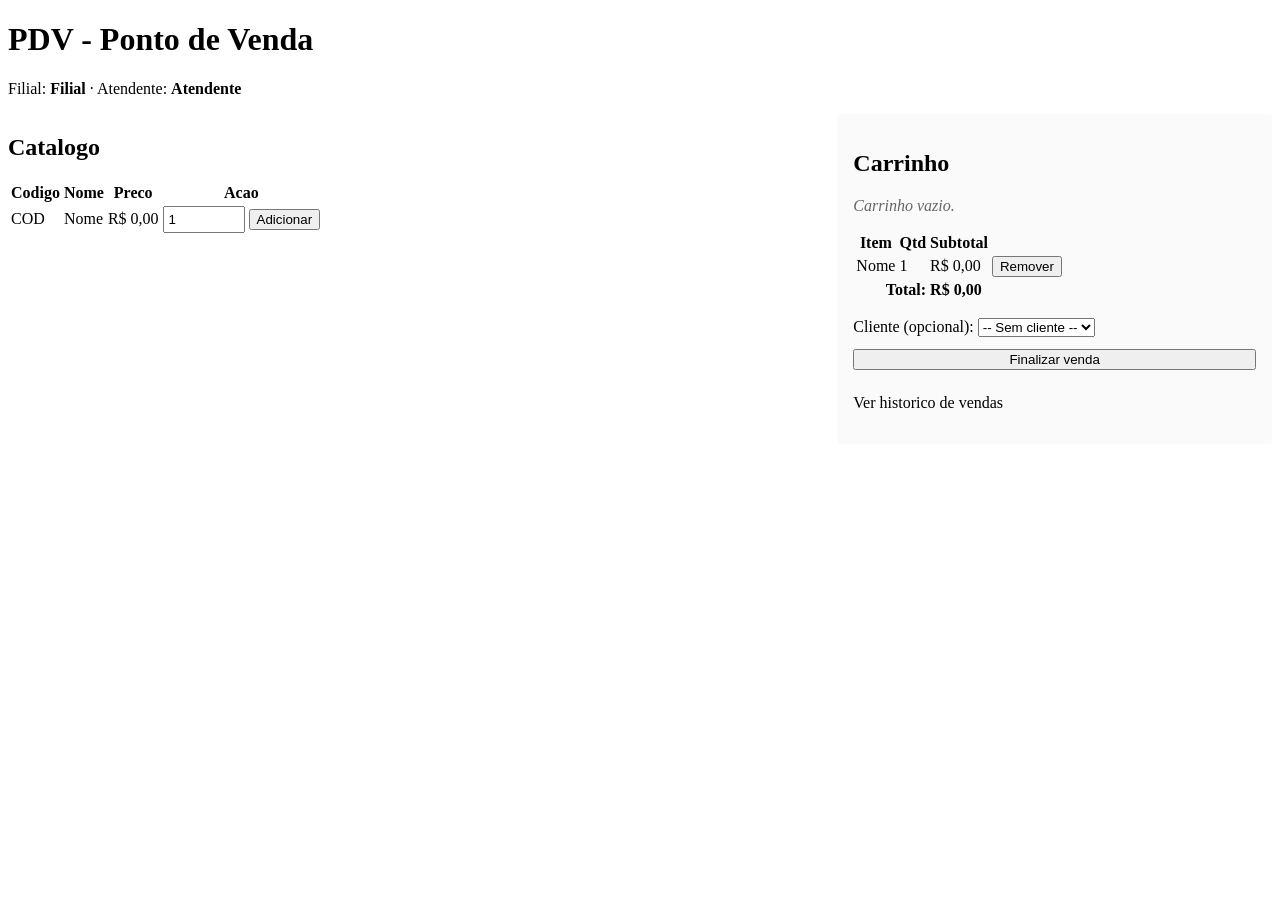
<file: src/main/resources/templates/pdv/index.html>
<!DOCTYPE html>
<html xmlns:th="http://www.thymeleaf.org"
      xmlns:layout="http://www.ultraq.net.nz/thymeleaf/layout"
      layout:decorate="~{layout}">
<head>
    <title>PDV - Ponto de Venda</title>
</head>
<body>
<main layout:fragment="content">

    <div th:replace="~{::header}"></div>

    <h1>PDV - Ponto de Venda</h1>
    <p th:if="${atendente != null}">
        Filial: <strong th:text="${atendente.filial.nome}">Filial</strong>
        &middot; Atendente: <strong th:text="${atendente.nome}">Atendente</strong>
    </p>

    <div th:if="${success}" class="alert alert-info" th:text="${success}"></div>
    <div th:if="${error}"   class="alert alert-error" th:text="${error}"></div>

    <div style="display:flex; gap:24px; align-items:flex-start;">

        <!-- Coluna esquerda: catalogo -->
        <section style="flex:2;">
            <h2>Catalogo</h2>
            <table>
                <thead>
                    <tr>
                        <th>Codigo</th>
                        <th>Nome</th>
                        <th>Preco</th>
                        <th>Acao</th>
                    </tr>
                </thead>
                <tbody>
                    <tr th:each="p : ${produtos}">
                        <td th:text="${p.codigo}">COD</td>
                        <td th:text="${p.nome}">Nome</td>
                        <td th:text="${#numbers.formatCurrency(p.preco)}">R$ 0,00</td>
                        <td>
                            <form th:action="@{/pdv/adicionar}" method="post" style="display:inline">
                                <input type="hidden" name="produtoId" th:value="${p.id}"/>
                                <input type="number" name="quantidade" value="1" min="1" max="999"
                                       style="width:70px; padding:4px;"/>
                                <button type="submit">Adicionar</button>
                            </form>
                        </td>
                    </tr>
                </tbody>
            </table>
        </section>

        <!-- Coluna direita: carrinho + finalizar -->
        <section style="flex:1; background:#fafafa; padding:16px; border-radius:4px;">
            <h2>Carrinho</h2>

            <p th:if="${carrinho.vazio}" style="font-style:italic; color:#666;">
                Carrinho vazio.
            </p>

            <table th:unless="${carrinho.vazio}">
                <thead>
                    <tr>
                        <th>Item</th>
                        <th>Qtd</th>
                        <th>Subtotal</th>
                        <th></th>
                    </tr>
                </thead>
                <tbody>
                    <tr th:each="item,iter : ${carrinho.itens}">
                        <td>
                            <span th:text="${mapaProdutos[item.produtoId]?.nome}">Nome</span>
                        </td>
                        <td th:text="${item.quantidade}">1</td>
                        <td th:text="${#numbers.formatCurrency(item.subtotal)}">R$ 0,00</td>
                        <td>
                            <form th:action="@{|/pdv/remover/${iter.index}|}" method="post" style="display:inline">
                                <button type="submit">Remover</button>
                            </form>
                        </td>
                    </tr>
                </tbody>
                <tfoot>
                    <tr>
                        <td colspan="2" style="text-align:right;"><strong>Total:</strong></td>
                        <td colspan="2">
                            <strong th:text="${#numbers.formatCurrency(carrinho.total())}">R$ 0,00</strong>
                        </td>
                    </tr>
                </tfoot>
            </table>

            <form th:action="@{/pdv/finalizar}" method="post"
                  th:unless="${carrinho.vazio}"
                  style="margin-top:16px;">
                <label for="clienteId">Cliente (opcional):</label>
                <select name="clienteId" id="clienteId">
                    <option value="">-- Sem cliente --</option>
                    <option th:each="c : ${clientes}"
                            th:value="${c.id}"
                            th:text="${c.nome}">Cliente</option>
                </select>
                <button type="submit" style="margin-top:12px; width:100%;">Finalizar venda</button>
            </form>

            <p style="margin-top:24px;">
                <a th:href="@{/pdv/historico}">Ver historico de vendas</a>
            </p>
        </section>

    </div>

</main>
</body>
</html>
</file>
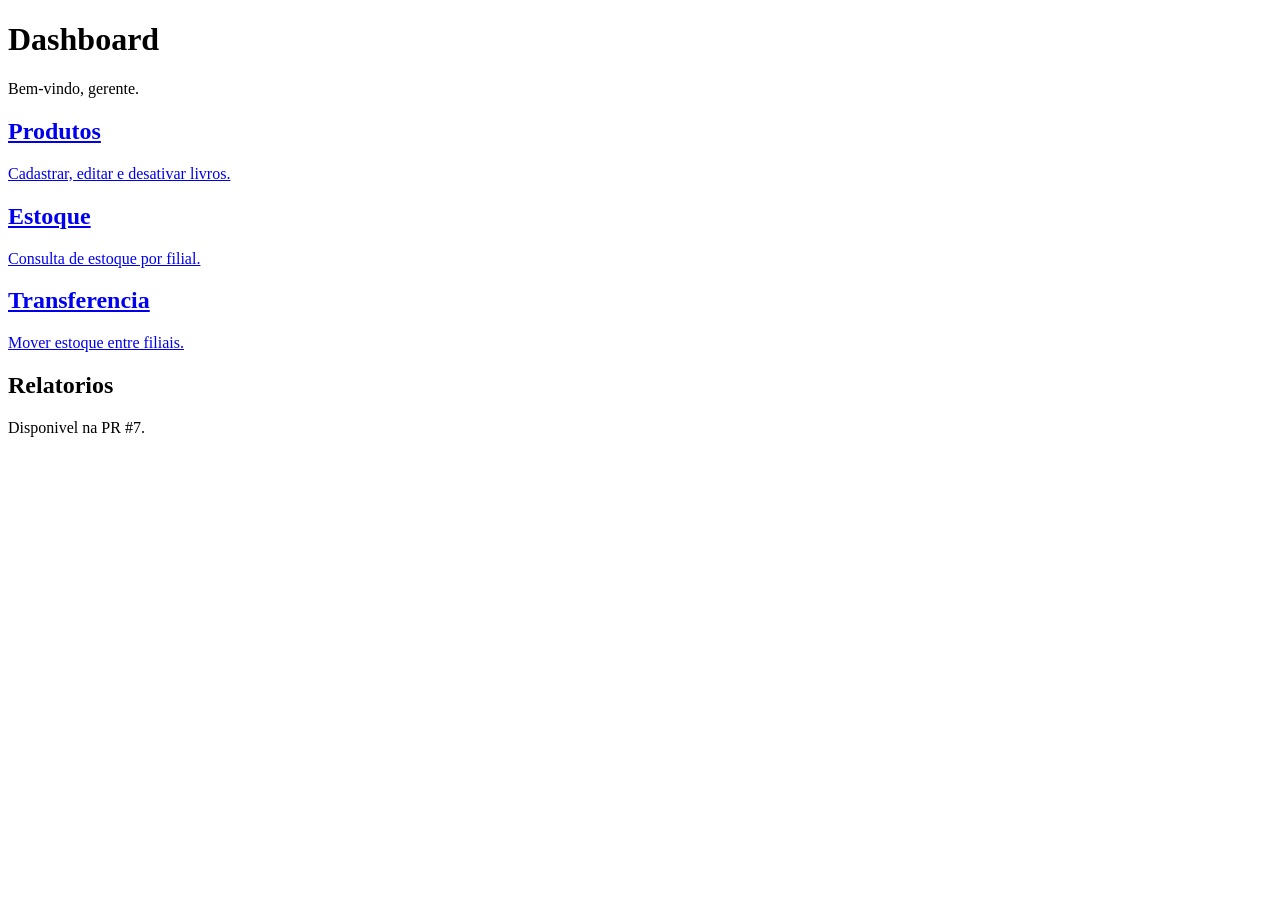
<file: src/main/resources/templates/dashboard.html>
<!DOCTYPE html>
<html xmlns:th="http://www.thymeleaf.org"
      xmlns:layout="http://www.ultraq.net.nz/thymeleaf/layout"
      xmlns:sec="http://www.thymeleaf.org/extras/spring-security"
      layout:decorate="~{layout}">
<head>
    <title>Dashboard</title>
</head>
<body>
<main class="container" layout:fragment="content">
    <h1>Dashboard</h1>
    <p>Bem-vindo, <span th:text="${nomeUsuario}">gerente</span>.</p>

    <div class="dashboard-grid" sec:authorize="hasRole('GERENTE')">
        <a href="/dashboard/produtos" class="dashboard-card">
            <h2>Produtos</h2>
            <p>Cadastrar, editar e desativar livros.</p>
        </a>
        <a href="/dashboard/estoque" class="dashboard-card">
            <h2>Estoque</h2>
            <p>Consulta de estoque por filial.</p>
        </a>
        <a href="/dashboard/transferencia" class="dashboard-card">
            <h2>Transferencia</h2>
            <p>Mover estoque entre filiais.</p>
        </a>
        <div class="dashboard-card disabled">
            <h2>Relatorios</h2>
            <p>Disponivel na PR #7.</p>
        </div>
    </div>
</main>
</body>
</html>
</file>
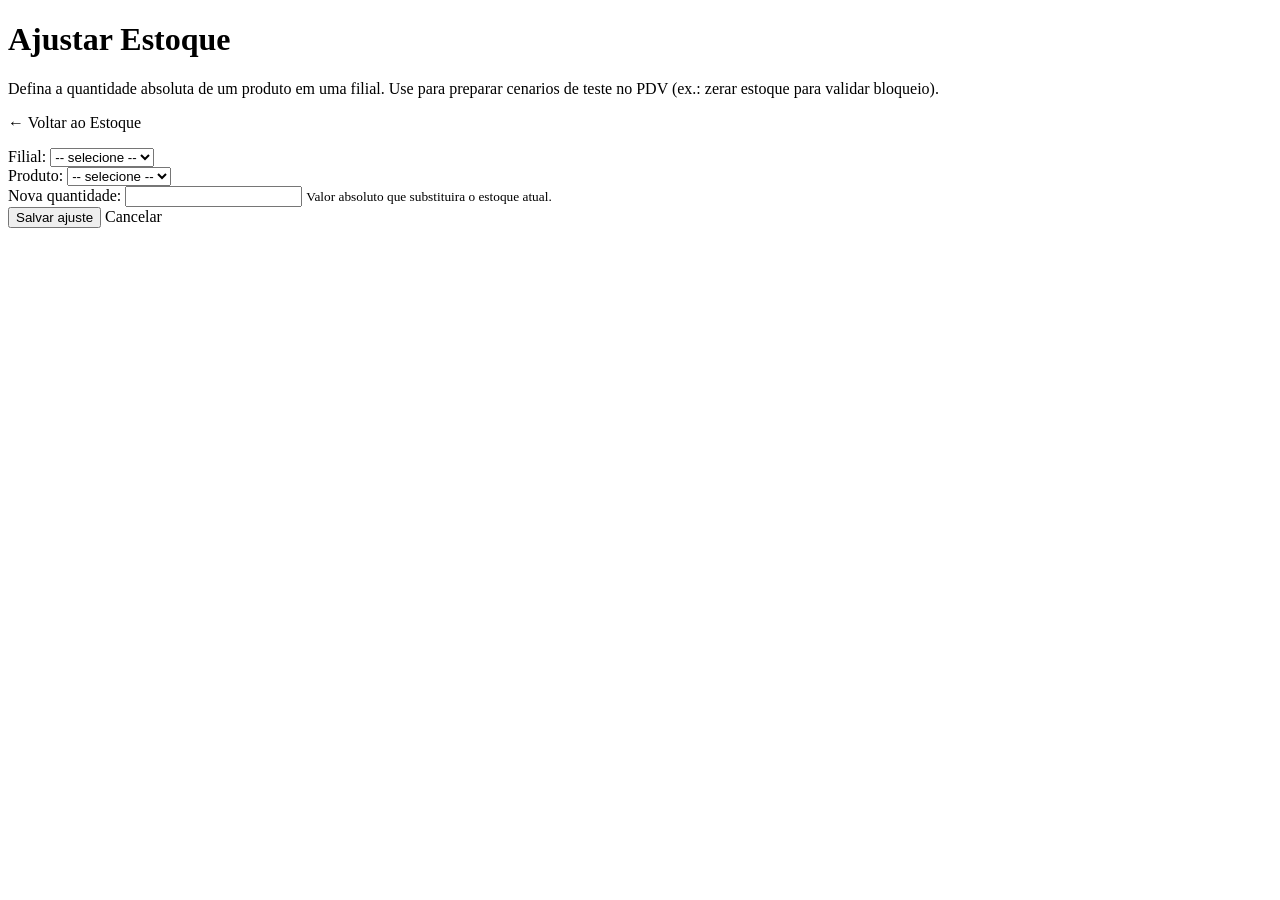
<file: src/main/resources/templates/estoque-ajustar.html>
<!DOCTYPE html>
<html xmlns:th="http://www.thymeleaf.org"
      xmlns:layout="http://www.ultraq.net.nz/thymeleaf/layout"
      layout:decorate="~{layout}">
<head>
    <title>Ajustar Estoque</title>
    <link rel="stylesheet" th:href="@{/css/app.css}"/>
</head>
<body>
<main layout:fragment="content">

    <h1>Ajustar Estoque</h1>

    <p class="muted">
        Defina a quantidade absoluta de um produto em uma filial. Use para preparar
        cenarios de teste no PDV (ex.: zerar estoque para validar bloqueio).
    </p>

    <p><a th:href="@{/dashboard/estoque}" class="btn">&larr; Voltar ao Estoque</a></p>

    <div th:if="${success}" class="alert alert-success" th:text="${success}"></div>
    <div th:if="${error}"   class="alert alert-error"   th:text="${error}"></div>

    <form th:action="@{/dashboard/estoque/ajustar}"
          method="post"
          class="transferencia-form">

        <div class="form-group">
            <label for="filialId">Filial:</label>
            <select id="filialId" name="filialId" required class="form-control">
                <option value="">-- selecione --</option>
                <option th:each="f : ${filiais}"
                        th:value="${f.id}"
                        th:text="${f.nome}"
                        th:selected="${filialIdSelecionada != null and filialIdSelecionada == f.id}">
                    Filial
                </option>
            </select>
        </div>

        <div class="form-group">
            <label for="produtoId">Produto:</label>
            <select id="produtoId" name="produtoId" required class="form-control">
                <option value="">-- selecione --</option>
                <option th:each="p : ${produtos}"
                        th:value="${p.id}"
                        th:text="${p.codigo + ' - ' + p.nome}">Produto</option>
            </select>
        </div>

        <div class="form-group">
            <label for="quantidade">Nova quantidade:</label>
            <input type="number" id="quantidade" name="quantidade"
                   min="0" required class="form-control"/>
            <small class="muted">Valor absoluto que substituira o estoque atual.</small>
        </div>

        <div class="form-actions">
            <button type="submit" class="btn btn-primary">Salvar ajuste</button>
            <a th:href="@{/dashboard/estoque}" class="btn">Cancelar</a>
        </div>
    </form>

</main>
</body>
</html>
</file>
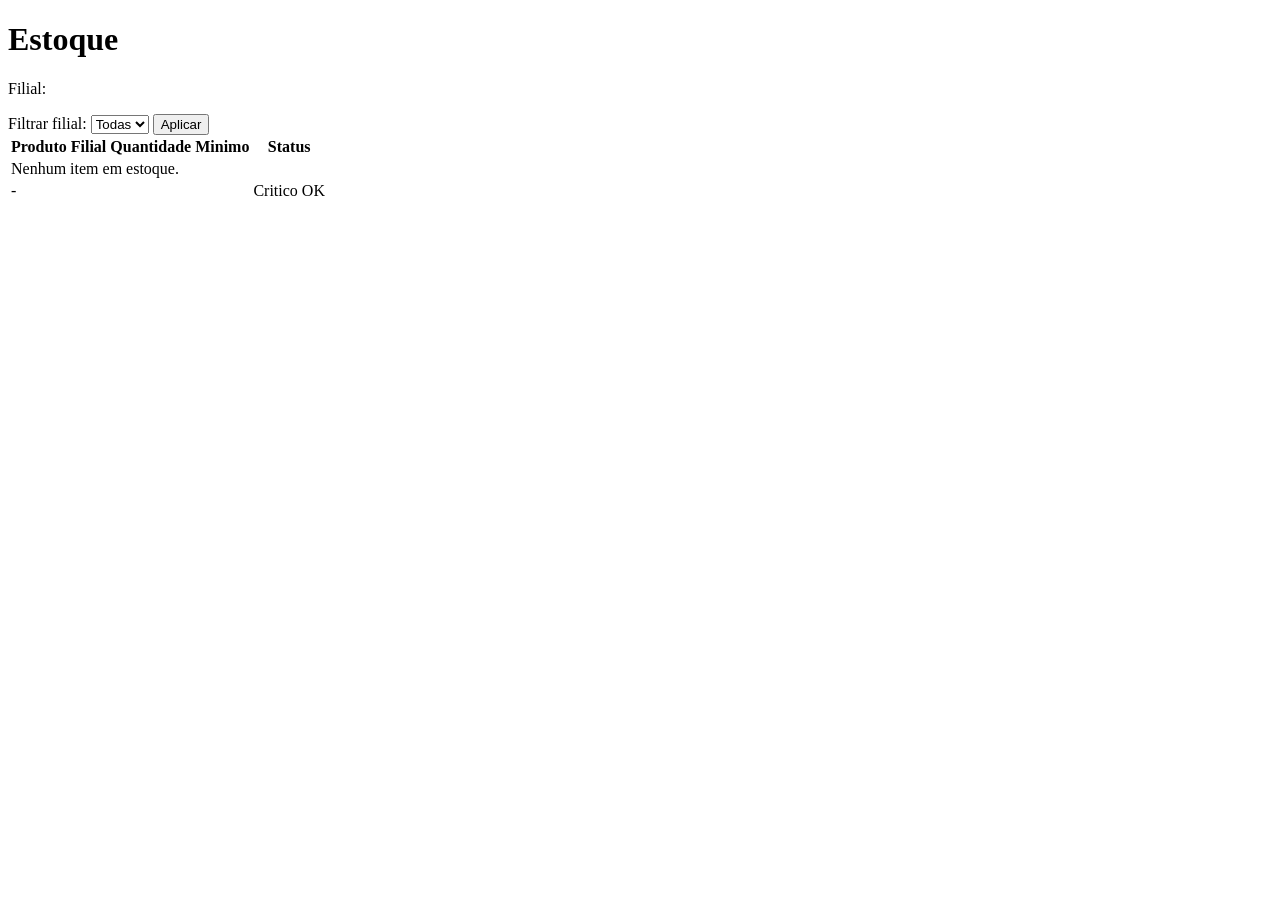
<file: src/main/resources/templates/estoque.html>
<!DOCTYPE html>
<html xmlns:th="http://www.thymeleaf.org"
      xmlns:layout="http://www.ultraq.net.nz/thymeleaf/layout"
      layout:decorate="~{layout}">
<head>
    <title>Estoque</title>
</head>
<body>
<main class="container" layout:fragment="content">
    <h1>Estoque</h1>

    <p th:if="${filialSelecionada != null}">
        Filial: <strong th:text="${filialSelecionada.nome}"></strong>
    </p>

    <form th:if="${isGerente}" method="get" action="/dashboard/estoque" class="form-inline">
        <label for="filialId">Filtrar filial:</label>
        <select id="filialId" name="filialId" class="form-control">
            <option value="">Todas</option>
            <option th:each="f : ${filiais}"
                    th:value="${f.id}"
                    th:text="${f.nome}"
                    th:selected="${filialSelecionada != null and filialSelecionada.id == f.id}">
            </option>
        </select>
        <button type="submit" class="btn btn-primary">Aplicar</button>
    </form>

    <div th:if="${success}" class="alert alert-success" th:text="${success}"></div>
    <div th:if="${error}" class="alert alert-error" th:text="${error}"></div>

    <table class="table">
        <thead>
            <tr>
                <th>Produto</th>
                <th>Filial</th>
                <th class="num">Quantidade</th>
                <th class="num">Minimo</th>
                <th>Status</th>
            </tr>
        </thead>
        <tbody>
            <tr th:if="${#lists.isEmpty(linhas)}">
                <td colspan="5">Nenhum item em estoque.</td>
            </tr>
            <tr th:each="l : ${linhas}"
                th:classappend="${l.critico} ? 'critico' : ''">
                <td>
                    <strong th:text="${l.produtoCodigo}"></strong> -
                    <span th:text="${l.produtoNome}"></span>
                </td>
                <td th:text="${l.filialNome}"></td>
                <td class="num" th:text="${l.quantidade}"></td>
                <td class="num" th:text="${l.estoqueMinimo}"></td>
                <td>
                    <span th:if="${l.critico}" class="badge critico">Critico</span>
                    <span th:unless="${l.critico}" class="badge ok">OK</span>
                </td>
            </tr>
        </tbody>
    </table>
</main>
</body>
</html>
</file>
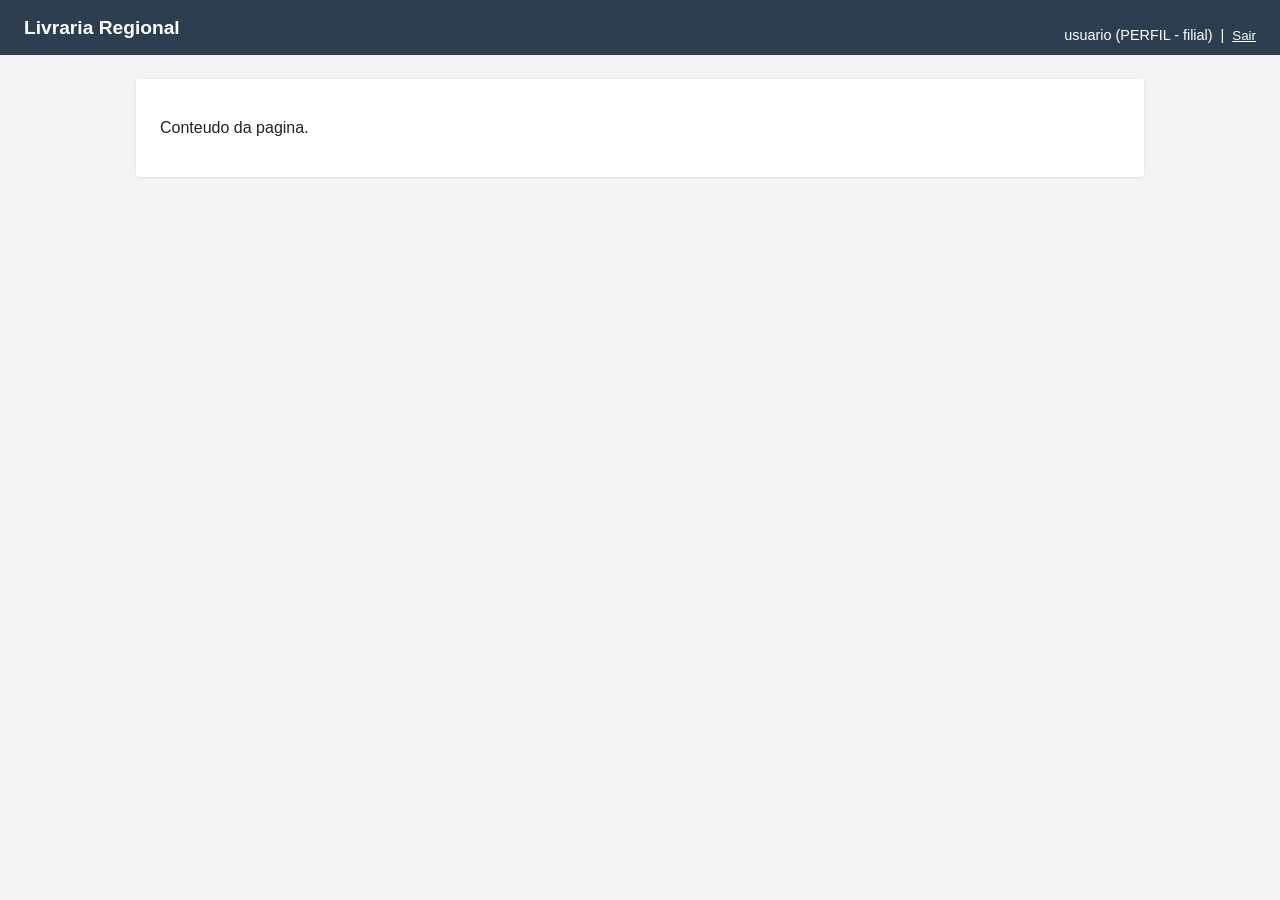
<file: src/main/resources/templates/layout.html>
<!DOCTYPE html>
<html xmlns:th="http://www.thymeleaf.org"
      xmlns:sec="http://www.thymeleaf.org/extras/spring-security">
<head>
    <meta charset="UTF-8"/>
    <title>Livraria Regional</title>
    <style>
        /* CSS minimo inline para a PR #4. Estilos proprios entram em PR futura. */
        body { font-family: Arial, sans-serif; margin: 0; background: #f4f4f4; color: #222; }
        header { background: #2c3e50; color: #fff; padding: 12px 24px;
                 display: flex; justify-content: space-between; align-items: center; }
        header h1 { margin: 0; font-size: 1.2rem; }
        header .user { font-size: 0.9rem; }
        main { max-width: 960px; margin: 24px auto; background: #fff;
               padding: 24px; border-radius: 4px; box-shadow: 0 1px 3px rgba(0,0,0,0.1); }
        .login-box { max-width: 360px; margin: 80px auto; background: #fff;
                     padding: 32px; border-radius: 4px;
                     box-shadow: 0 1px 3px rgba(0,0,0,0.15); }
        .login-box h2 { margin-top: 0; }
        label { display: block; margin-top: 12px; font-weight: bold; }
        input[type=text], input[type=password] { width: 100%; padding: 8px;
                                                  box-sizing: border-box; margin-top: 4px; }
        button { margin-top: 16px; padding: 10px 16px; background: #2c3e50;
                 color: #fff; border: 0; cursor: pointer; border-radius: 4px; }
        button:hover { background: #1a252f; }
        .alert { padding: 10px; border-radius: 4px; margin-bottom: 12px; }
        .alert-error { background: #f8d7da; color: #721c24; }
        .alert-info  { background: #d1ecf1; color: #0c5460; }
        a.logout { color: #fff; text-decoration: underline; }
    </style>
</head>
<body>

<!-- Fragmento de cabecalho: aparece em todas as paginas autenticadas.
     sec:authorize garante que o bloco SOBE apenas quando ha usuario. -->
<header th:fragment="header">
    <h1>Livraria Regional</h1>
    <div class="user" sec:authorize="isAuthenticated()">
        <span th:text="${nomeUsuario}">usuario</span>
        (<span th:text="${perfilUsuario}">PERFIL</span> -
         <span th:text="${filialUsuario}">filial</span>)
        &nbsp;|&nbsp;
        <form th:action="@{/logout}" method="post" style="display:inline">
            <button type="submit" style="background:transparent;border:0;color:#fff;
                                          text-decoration:underline;cursor:pointer;padding:0">
                Sair
            </button>
        </form>
    </div>
</header>

<main layout:fragment="content">
    <!-- Cada pagina substitu este fragmento "content" com seu conteudo. -->
    <p>Conteudo da pagina.</p>
</main>

</body>
</html>
</file>
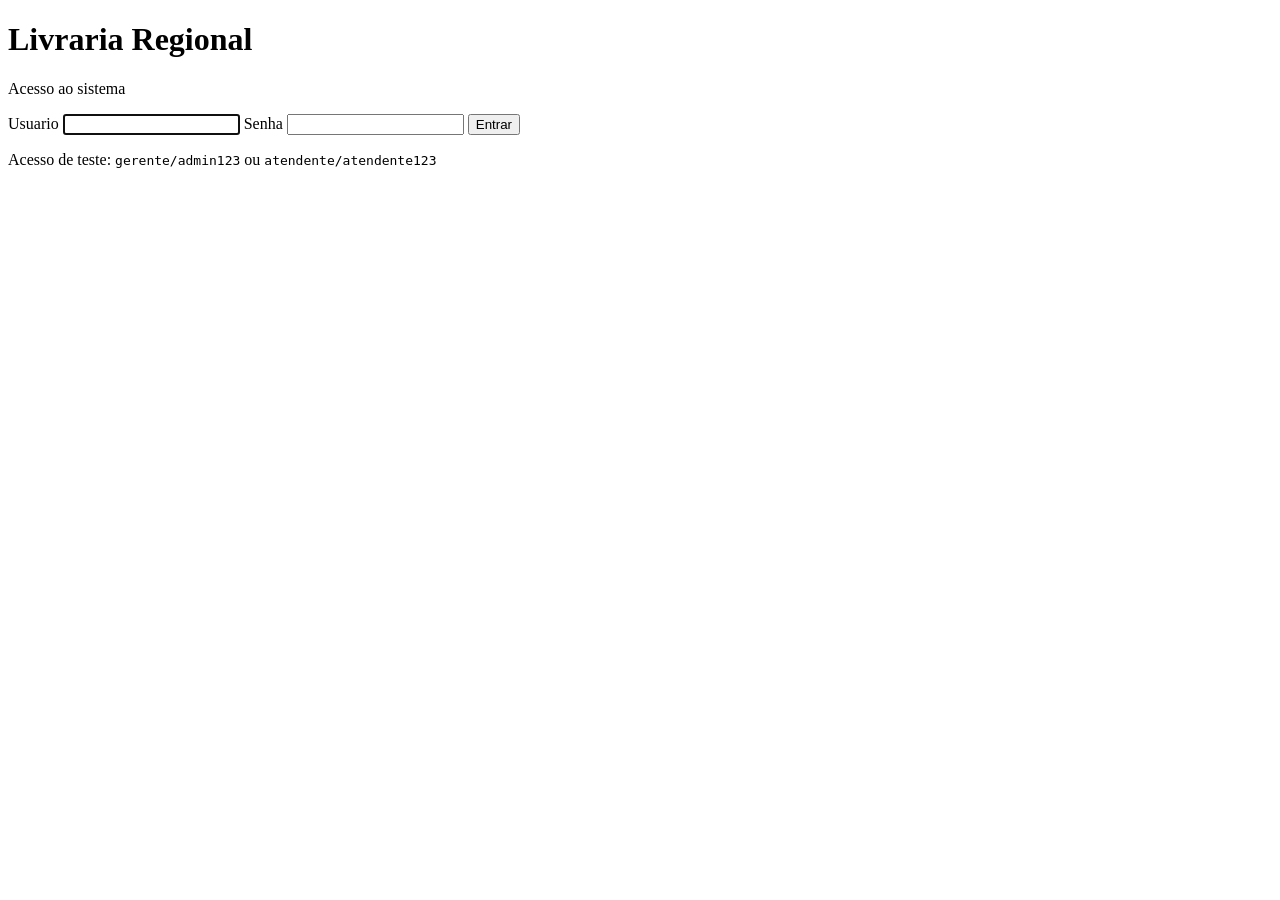
<file: src/main/resources/templates/login.html>
<!DOCTYPE html>
<html xmlns:th="http://www.thymeleaf.org">
<head>
    <meta charset="UTF-8">
    <title>Login - Livraria Regional</title>
    <link rel="stylesheet" th:href="@{/css/app.css}">
</head>
<body class="login-page">

<main class="login-card">
    <h1>Livraria Regional</h1>
    <p class="subtitle">Acesso ao sistema</p>

    <div th:if="${error}"  class="alert alert-error"   th:text="${error}"></div>
    <div th:if="${message}" class="alert alert-success" th:text="${message}"></div>

    <form th:action="@{/login}" method="post" class="login-form">
        <label for="login">Usuario</label>
        <input id="login" name="login" type="text" required autofocus>

        <label for="senha">Senha</label>
        <input id="senha" name="senha" type="password" required>

        <button type="submit">Entrar</button>
    </form>

    <p class="hint">Acesso de teste: <code>gerente/admin123</code> ou <code>atendente/atendente123</code></p>
</main>

</body>
</html>
</file>
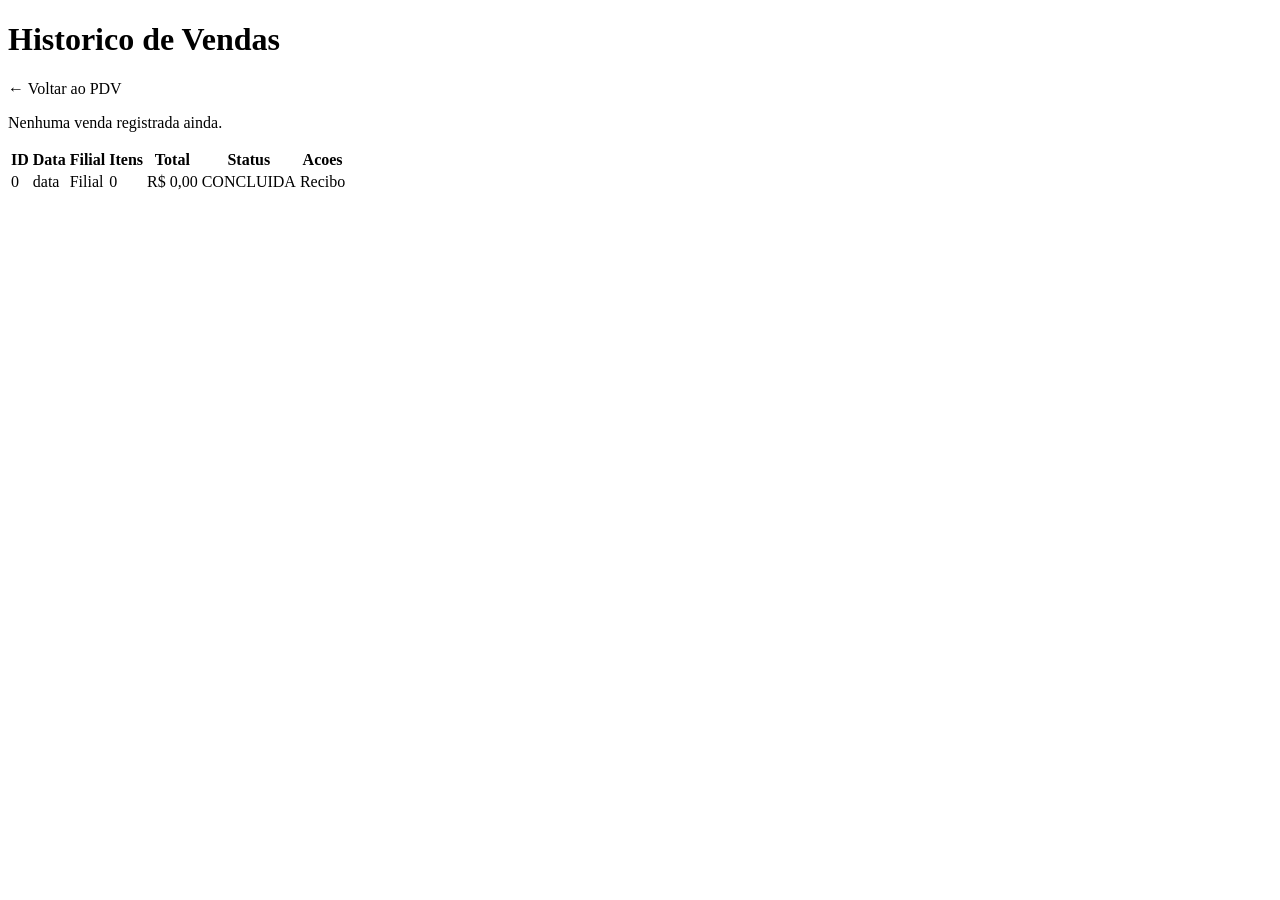
<file: src/main/resources/templates/pdv/historico.html>
<!DOCTYPE html>
<html xmlns:th="http://www.thymeleaf.org"
      xmlns:layout="http://www.ultraq.net.nz/thymeleaf/layout"
      layout:decorate="~{layout}">
<head>
    <title>Historico de Vendas</title>
</head>
<body>
<main layout:fragment="content">

    <h1>Historico de Vendas</h1>

    <p>
        <a th:href="@{/pdv}">&larr; Voltar ao PDV</a>
    </p>

    <p th:if="${#lists.isEmpty(vendas)}">
        Nenhuma venda registrada ainda.
    </p>

    <table th:if="${not #lists.isEmpty(vendas)}">
        <thead>
            <tr>
                <th>ID</th>
                <th>Data</th>
                <th>Filial</th>
                <th>Itens</th>
                <th>Total</th>
                <th>Status</th>
                <th>Acoes</th>
            </tr>
        </thead>
        <tbody>
            <tr th:each="v : ${vendas}">
                <td th:text="${v.id}">0</td>
                <td th:text="${#temporals.format(v.dataVenda, 'dd/MM/yyyy HH:mm')}">data</td>
                <td th:text="${v.filial.nome}">Filial</td>
                <td th:text="${#lists.size(v.itens)}">0</td>
                <td th:text="${#numbers.formatCurrency(v.total)}">R$ 0,00</td>
                <td th:text="${v.status}">CONCLUIDA</td>
                <td>
                    <a th:href="@{/pdv/recibo/{id}(id=${v.id})}">Recibo</a>
                </td>
            </tr>
        </tbody>
    </table>

</main>
</body>
</html>
</file>
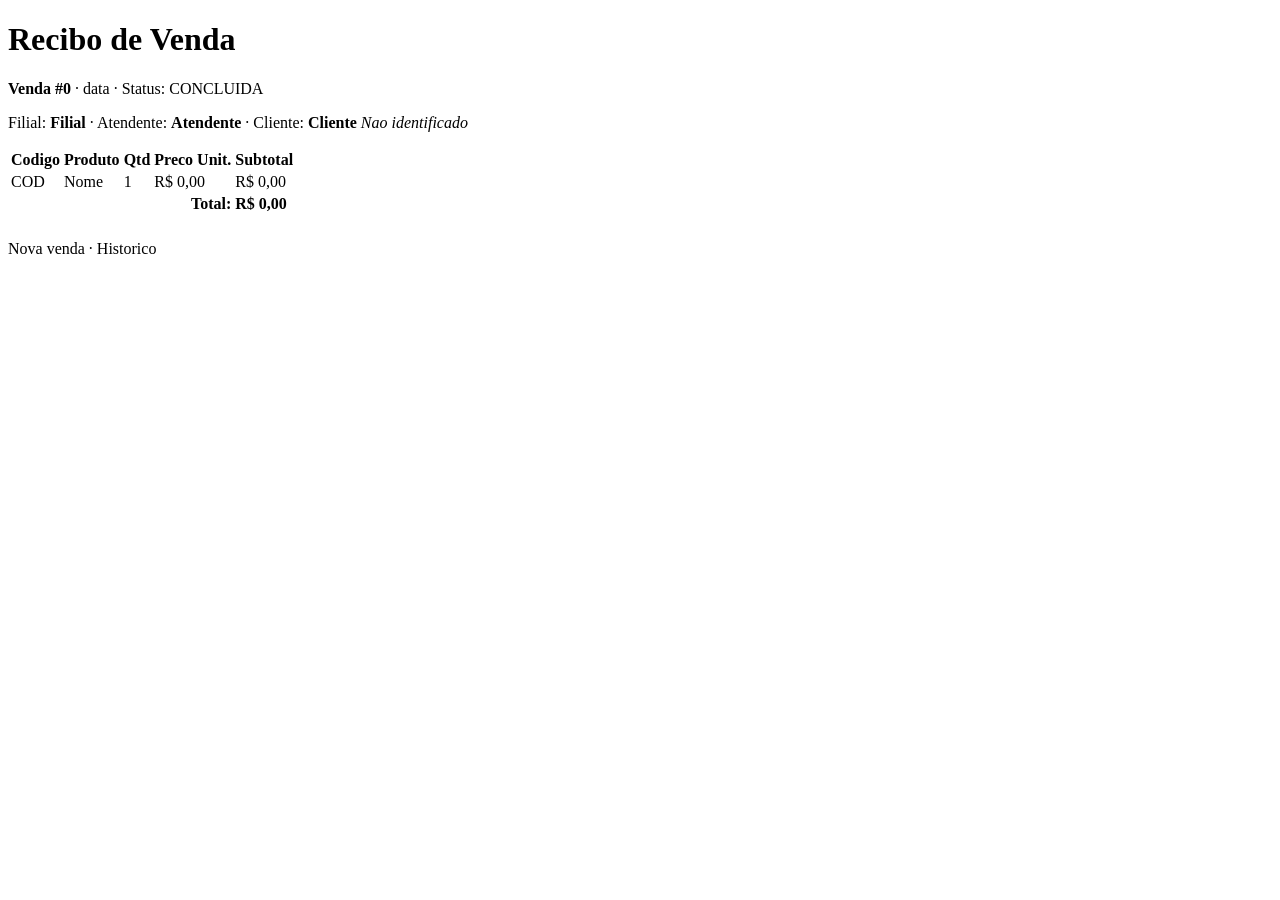
<file: src/main/resources/templates/pdv/recibo.html>
<!DOCTYPE html>
<html xmlns:th="http://www.thymeleaf.org"
      xmlns:layout="http://www.ultraq.net.nz/thymeleaf/layout"
      layout:decorate="~{layout}">
<head>
    <title>Recibo de Venda</title>
</head>
<body>
<main layout:fragment="content">

    <h1>Recibo de Venda</h1>

    <p>
        <strong>Venda #<span th:text="${venda.id}">0</span></strong>
        &middot;
        <span th:text="${#temporals.format(venda.dataVenda, 'dd/MM/yyyy HH:mm')}">data</span>
        &middot;
        Status: <span th:text="${venda.status}">CONCLUIDA</span>
    </p>

    <p>
        Filial: <strong th:text="${venda.filial.nome}">Filial</strong>
        &middot;
        Atendente: <strong th:text="${venda.usuario.nome}">Atendente</strong>
        &middot;
        Cliente:
        <strong th:if="${venda.cliente != null}" th:text="${venda.cliente.nome}">Cliente</strong>
        <em th:if="${venda.cliente == null}">Nao identificado</em>
    </p>

    <table>
        <thead>
            <tr>
                <th>Codigo</th>
                <th>Produto</th>
                <th>Qtd</th>
                <th>Preco Unit.</th>
                <th>Subtotal</th>
            </tr>
        </thead>
        <tbody>
            <tr th:each="item : ${venda.itens}">
                <td th:text="${item.produto.codigo}">COD</td>
                <td th:text="${item.produto.nome}">Nome</td>
                <td th:text="${item.quantidade}">1</td>
                <td th:text="${#numbers.formatCurrency(item.precoUnitario)}">R$ 0,00</td>
                <td th:text="${#numbers.formatCurrency(item.subtotal)}">R$ 0,00</td>
            </tr>
        </tbody>
        <tfoot>
            <tr>
                <td colspan="4" style="text-align:right;"><strong>Total:</strong></td>
                <td>
                    <strong th:text="${#numbers.formatCurrency(venda.total)}">R$ 0,00</strong>
                </td>
            </tr>
        </tfoot>
    </table>

    <p style="margin-top:24px;">
        <a th:href="@{/pdv}">Nova venda</a>
        &middot;
        <a th:href="@{/pdv/historico}">Historico</a>
    </p>

</main>
</body>
</html>
</file>
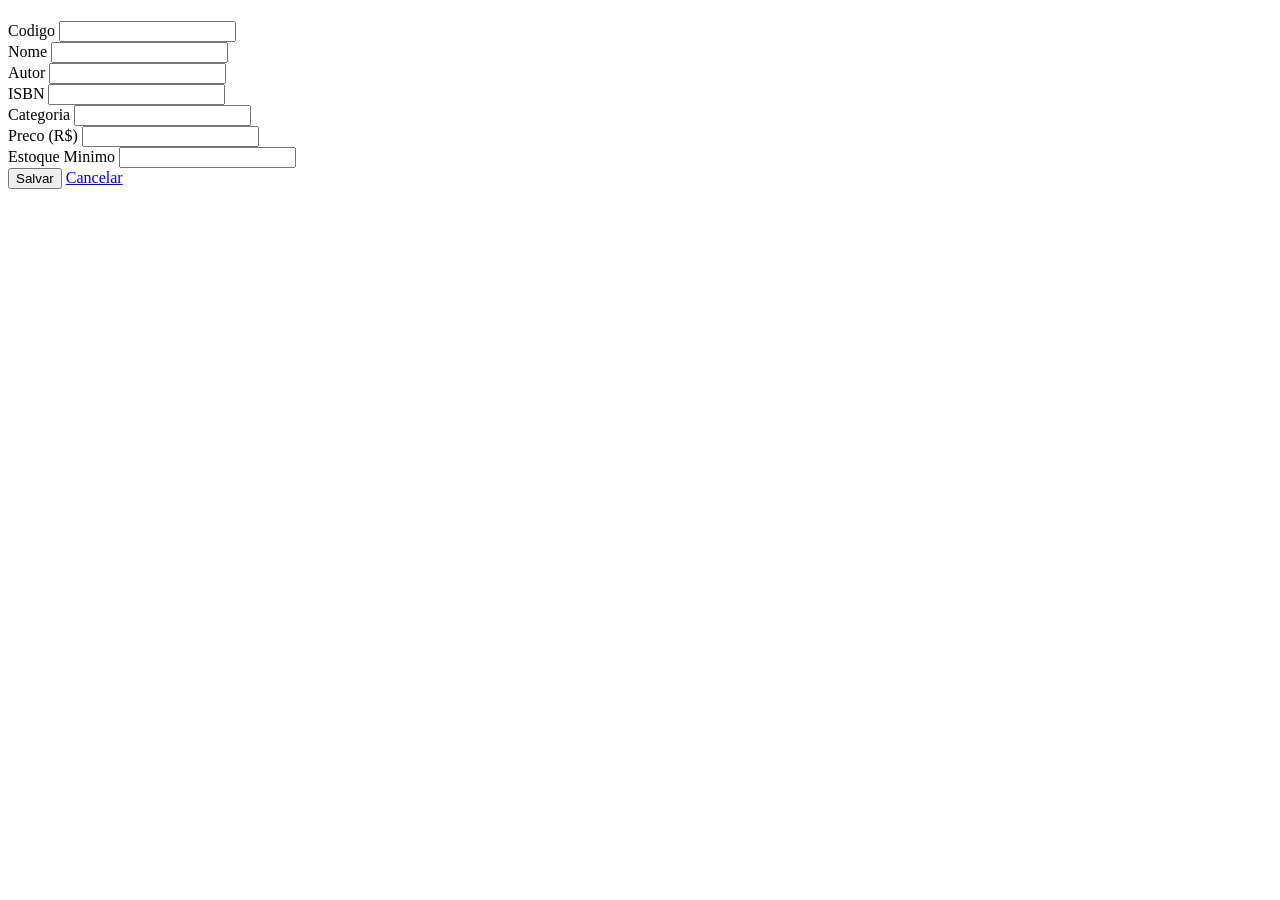
<file: src/main/resources/templates/produtos/form.html>
<!DOCTYPE html>
<html xmlns:th="http://www.thymeleaf.org"
      xmlns:layout="http://www.ultraq.net.nz/thymeleaf/layout"
      layout:decorate="~{layout}">
<head>
    <title th:text="${modoEdicao} ? 'Editar Produto' : 'Novo Produto'">Produto</title>
</head>
<body>
<main class="container" layout:fragment="content">
    <h1 th:text="${modoEdicao} ? 'Editar Produto' : 'Novo Produto'"></h1>

    <form th:action="${modoEdicao} ? @{/dashboard/produtos/{id}/editar(id=${produtoId})} : @{/dashboard/produtos/novo}"
          th:object="${form}" method="post" class="form-produto">

        <div class="form-group">
            <label for="codigo">Codigo</label>
            <input id="codigo" type="text" th:field="*{codigo}" required maxlength="20"
                   th:readonly="${modoEdicao}"/>
            <div class="field-error" th:if="${#fields.hasErrors('codigo')}" th:errors="*{codigo}"></div>
        </div>

        <div class="form-group">
            <label for="nome">Nome</label>
            <input id="nome" type="text" th:field="*{nome}" required maxlength="200"/>
            <div class="field-error" th:if="${#fields.hasErrors('nome')}" th:errors="*{nome}"></div>
        </div>

        <div class="form-group">
            <label for="autor">Autor</label>
            <input id="autor" type="text" th:field="*{autor}" maxlength="120"/>
        </div>

        <div class="form-group">
            <label for="isbn">ISBN</label>
            <input id="isbn" type="text" th:field="*{isbn}" maxlength="20"/>
        </div>

        <div class="form-group">
            <label for="categoria">Categoria</label>
            <input id="categoria" type="text" th:field="*{categoria}" maxlength="60"/>
        </div>

        <div class="form-group">
            <label for="preco">Preco (R$)</label>
            <input id="preco" type="number" step="0.01" min="0.01" th:field="*{preco}" required/>
            <div class="field-error" th:if="${#fields.hasErrors('preco')}" th:errors="*{preco}"></div>
        </div>

        <div class="form-group">
            <label for="estoqueMinimo">Estoque Minimo</label>
            <input id="estoqueMinimo" type="number" min="0" th:field="*{estoqueMinimo}" required/>
            <div class="field-error" th:if="${#fields.hasErrors('estoqueMinimo')}" th:errors="*{estoqueMinimo}"></div>
        </div>

        <div class="form-actions">
            <button type="submit" class="btn btn-primary">Salvar</button>
            <a href="/dashboard/produtos" class="btn">Cancelar</a>
        </div>
    </form>
</main>
</body>
</html>
</file>
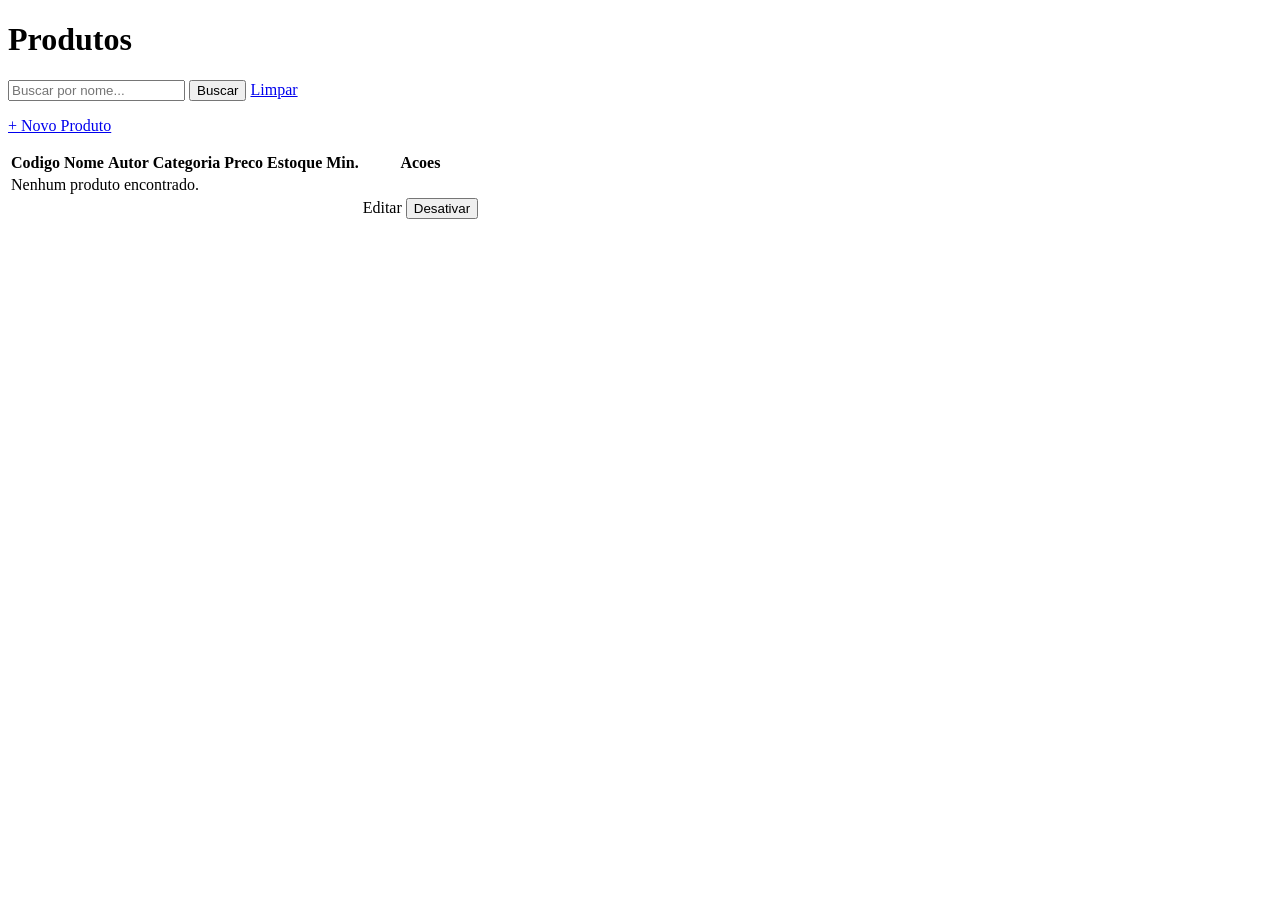
<file: src/main/resources/templates/produtos/lista.html>
<!DOCTYPE html>
<html xmlns:th="http://www.thymeleaf.org"
      xmlns:layout="http://www.ultraq.net.nz/thymeleaf/layout"
      xmlns:sec="http://www.thymeleaf.org/extras/spring-security"
      layout:decorate="~{layout}">
<head>
    <title>Produtos</title>
</head>
<body>
<main class="container" layout:fragment="content">
    <h1>Produtos</h1>

    <div th:if="${success}" class="alert alert-success" th:text="${success}"></div>
    <div th:if="${error}" class="alert alert-error" th:text="${error}"></div>

    <form method="get" action="/dashboard/produtos" class="form-inline">
        <input type="text" name="q" th:value="${q}" placeholder="Buscar por nome..." class="form-control"/>
        <button type="submit" class="btn btn-primary">Buscar</button>
        <a href="/dashboard/produtos" sec:authorize="hasRole('GERENTE')">Limpar</a>
    </form>

    <p sec:authorize="hasRole('GERENTE')">
        <a href="/dashboard/produtos/novo" class="btn btn-primary">+ Novo Produto</a>
    </p>

    <table class="table">
        <thead>
            <tr>
                <th>Codigo</th>
                <th>Nome</th>
                <th>Autor</th>
                <th>Categoria</th>
                <th class="num">Preco</th>
                <th class="num">Estoque Min.</th>
                <th sec:authorize="hasRole('GERENTE')">Acoes</th>
            </tr>
        </thead>
        <tbody>
            <tr th:if="${#lists.isEmpty(produtos)}">
                <td colspan="7">Nenhum produto encontrado.</td>
            </tr>
            <tr th:each="p : ${produtos}">
                <td th:text="${p.codigo}"></td>
                <td th:text="${p.nome}"></td>
                <td th:text="${p.autor}"></td>
                <td th:text="${p.categoria}"></td>
                <td class="num" th:text="${'R$ ' + #numbers.formatDecimal(p.preco, 1, 'POINT', 2, 'COMMA')}"></td>
                <td class="num" th:text="${p.estoqueMinimo}"></td>
                <td sec:authorize="hasRole('GERENTE')">
                    <a th:href="@{/dashboard/produtos/{id}/editar(id=${p.id})}">Editar</a>
                    <form th:action="@{/dashboard/produtos/{id}/desativar(id=${p.id})}"
                          method="post" style="display:inline">
                        <button type="submit" class="btn btn-danger"
                                onclick="return confirm('Desativar este produto?');">
                            Desativar
                        </button>
                    </form>
                </td>
            </tr>
        </tbody>
    </table>
</main>
</body>
</html>
</file>
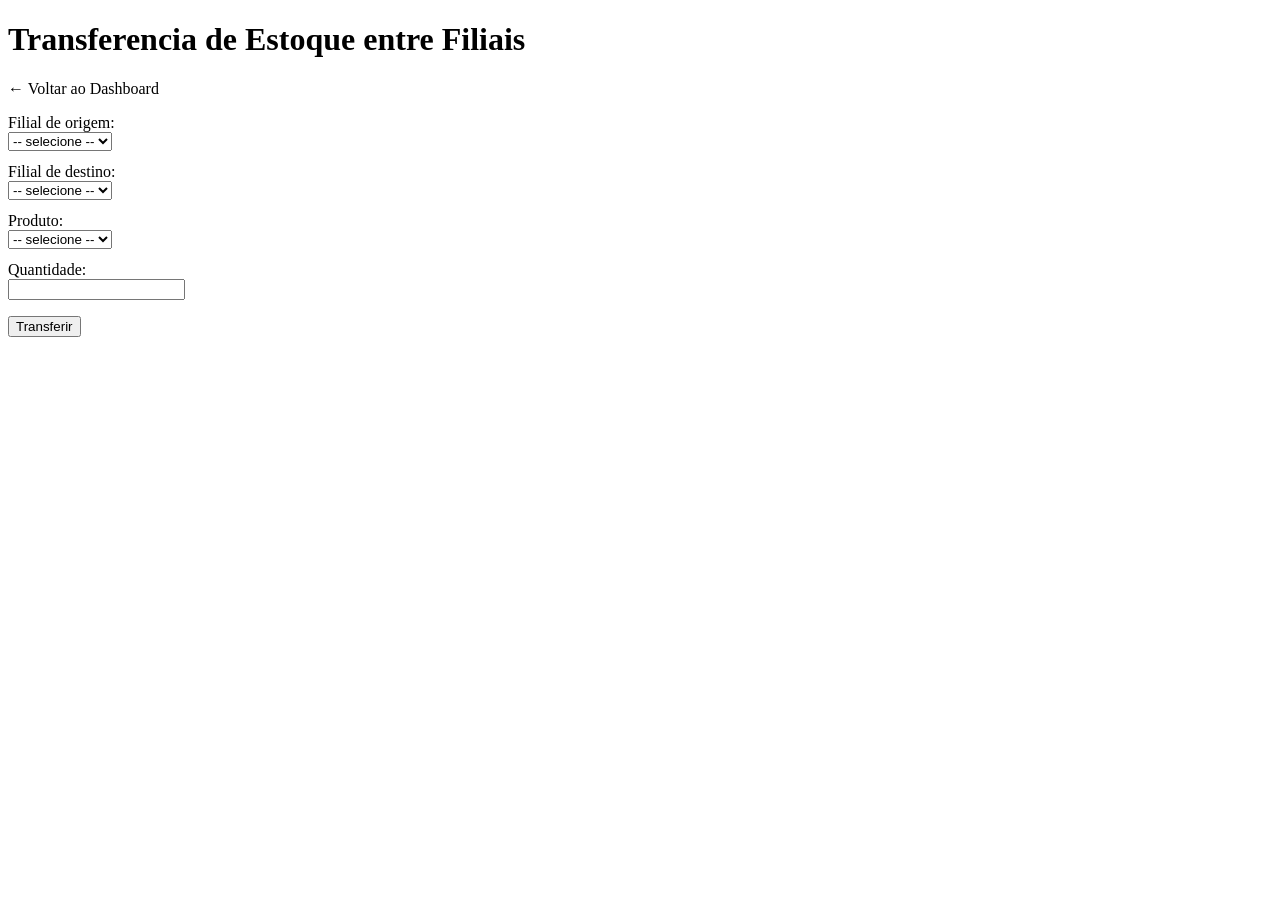
<file: src/main/resources/templates/transferencia/form.html>
<!DOCTYPE html>
<html xmlns:th="http://www.thymeleaf.org"
      xmlns:layout="http://www.ultraq.net.nz/thymeleaf/layout"
      layout:decorate="~{layout}">
<head>
    <title>Transferencia de Estoque</title>
</head>
<body>
<main layout:fragment="content">

    <h1>Transferencia de Estoque entre Filiais</h1>

    <p>
        <a th:href="@{/dashboard}">&larr; Voltar ao Dashboard</a>
    </p>

    <form th:action="@{/dashboard/transferencia}"
          th:object="${form}"
          method="post"
          style="max-width:600px; margin-top:16px;">

        <div style="margin-bottom:12px;">
            <label for="filialOrigemId">Filial de origem:</label><br>
            <select id="filialOrigemId" th:field="*{filialOrigemId}" required>
                <option value="">-- selecione --</option>
                <option th:each="f : ${filiais}"
                        th:value="${f.id}"
                        th:text="${f.nome}">Filial</option>
            </select>
        </div>

        <div style="margin-bottom:12px;">
            <label for="filialDestinoId">Filial de destino:</label><br>
            <select id="filialDestinoId" th:field="*{filialDestinoId}" required>
                <option value="">-- selecione --</option>
                <option th:each="f : ${filiais}"
                        th:value="${f.id}"
                        th:text="${f.nome}">Filial</option>
            </select>
        </div>

        <div style="margin-bottom:12px;">
            <label for="produtoId">Produto:</label><br>
            <select id="produtoId" th:field="*{produtoId}" required>
                <option value="">-- selecione --</option>
                <option th:each="p : ${produtos}"
                        th:value="${p.id}"
                        th:text="${p.codigo + ' - ' + p.nome}">Produto</option>
            </select>
        </div>

        <div style="margin-bottom:12px;">
            <label for="quantidade">Quantidade:</label><br>
            <input type="number" id="quantidade" th:field="*{quantidade}" min="1" required />
        </div>

        <div style="margin-top:16px;">
            <button type="submit">Transferir</button>
        </div>
    </form>

</main>
</body>
</html>
</file>
